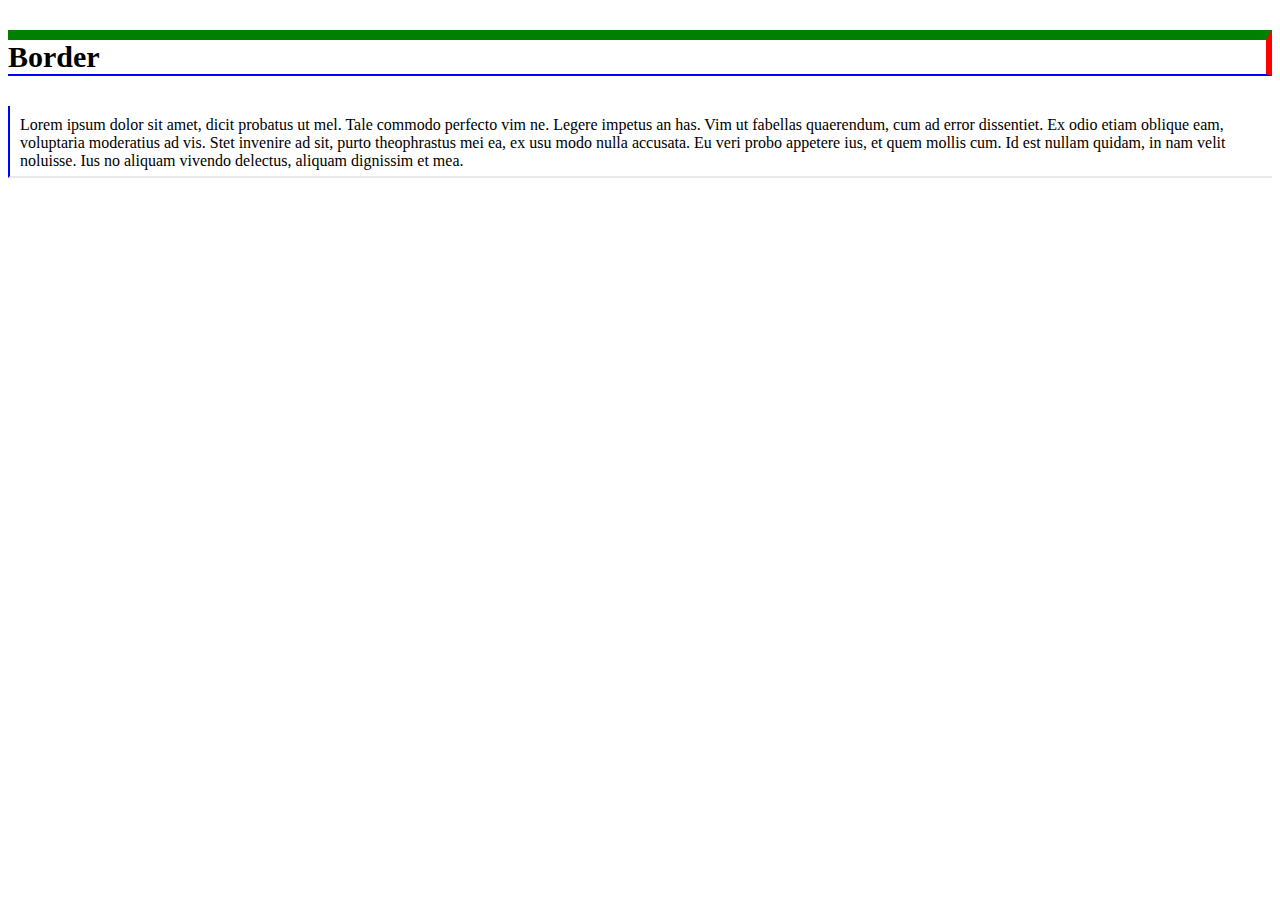
<file: Screenshot_10/index.html>
<!DOCTYPE html>
<html lang="en">

<head>
    <meta charset="UTF-8">
    <meta name="viewport" content="width=device-width, initial-scale=1.0">
    <meta http-equiv="X-UA-Compatible" content="ie=edge">
    <title>Document</title>
    <link rel="stylesheet" href="./css/style.css">
</head>

<body>
    <div>
        <p class="border_top">Border</p>
    </div>
    <div>
        <p class="border_down">Lorem ipsum dolor sit amet, dicit probatus ut mel. Tale commodo perfecto vim ne. Legere impetus an has. Vim ut fabellas
            quaerendum, cum ad error dissentiet. Ex odio etiam oblique eam, voluptaria moderatius ad vis. 
            Stet invenire ad sit, purto theophrastus mei ea, ex usu modo nulla accusata. Eu veri probo appetere ius, et quem mollis cum. Id
            est nullam quidam, in nam velit noluisse. Ius no aliquam vivendo delectus, aliquam dignissim et mea.</p>
    </div>


</body>

</html>
</file>
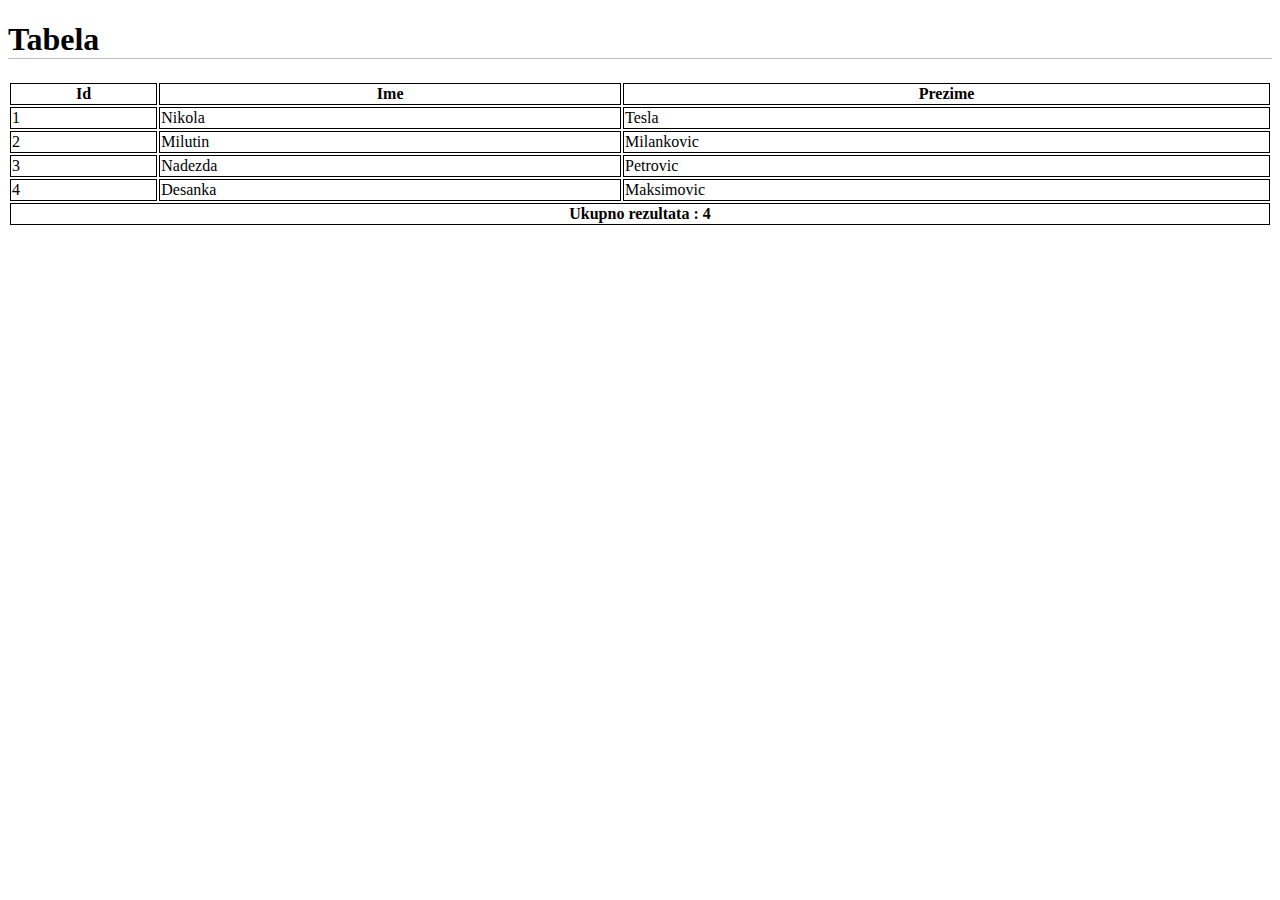
<file: Screenshot_11/index.html>
<!DOCTYPE html>
<html lang="en">

<head>
    <meta charset="UTF-8">
    <meta name="viewport" content="width=device-width, initial-scale=1.0">
    <meta http-equiv="X-UA-Compatible" content="ie=edge">
    <title>Document</title>
    <link rel="stylesheet" href="./css/style.css">
</head>

<body>
    <h1>Tabela</h1>
    <div class="table_section">
        <table>
            <tr>
                <th>Id</th>
                <th>Ime</th>
                <th>Prezime</th>
            </tr>
            <tr>
                <td>1</td>
                <td>Nikola</td>
                <td>Tesla</td>
            </tr>
            <tr>
                <td>2</td>
                <td>Milutin</td>
                <td>Milankovic</td>
            </tr>
            <tr>
                <td>3</td>
                <td>Nadezda</td>
                <td>Petrovic</td>
            </tr>
            <tr>
                <td>4</td>
                <td>Desanka</td>
                <td>Maksimovic</td>
            </tr>

            <tr >
                <td colspan="3">Ukupno rezultata : 4</td>
            </tr>

        </table>
    </div>

</body>

</html>
</file>
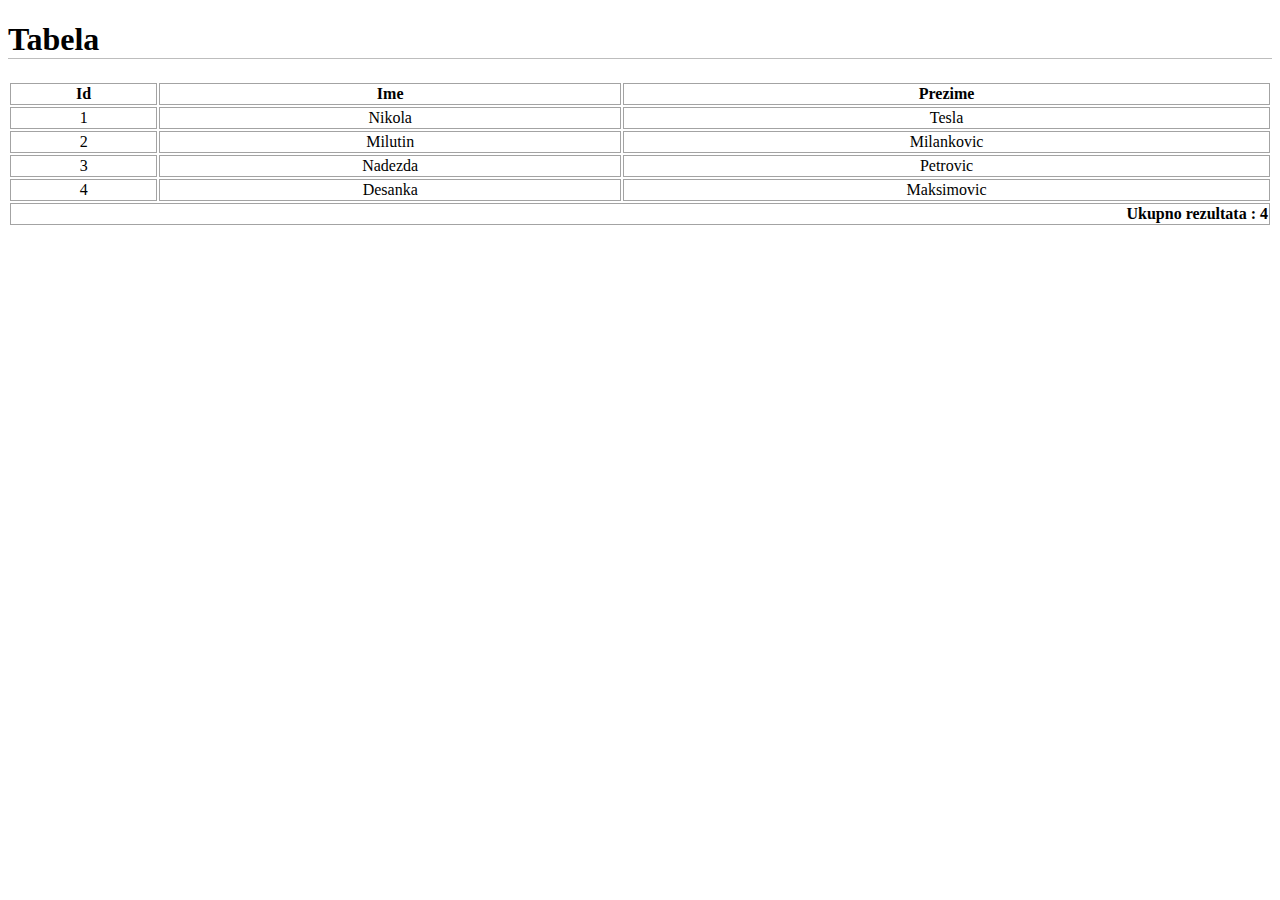
<file: Screenshot_12/index.html>
<!DOCTYPE html>
<html lang="en">

<head>
    <meta charset="UTF-8">
    <meta name="viewport" content="width=device-width, initial-scale=1.0">
    <meta http-equiv="X-UA-Compatible" content="ie=edge">
    <title>Document</title>
    <link rel="stylesheet" href="./css/style.css">
</head>

<body>
    <h1>Tabela</h1>
    <div class="table_section">
        <table>
            <tr>
                <th>Id</th>
                <th>Ime</th>
                <th>Prezime</th>
            </tr>
            <tr>
                <td>1</td>
                <td>Nikola</td>
                <td>Tesla</td>
            </tr>
            <tr>
                <td>2</td>
                <td>Milutin</td>
                <td>Milankovic</td>
            </tr>
            <tr>
                <td>3</td>
                <td>Nadezda</td>
                <td>Petrovic</td>
            </tr>
            <tr>
                <td>4</td>
                <td>Desanka</td>
                <td>Maksimovic</td>
            </tr>
            <tr>

                <td colspan="3">Ukupno rezultata : 4</td>
            </tr>

        </table>
    </div>

</body>

</html>
</file>
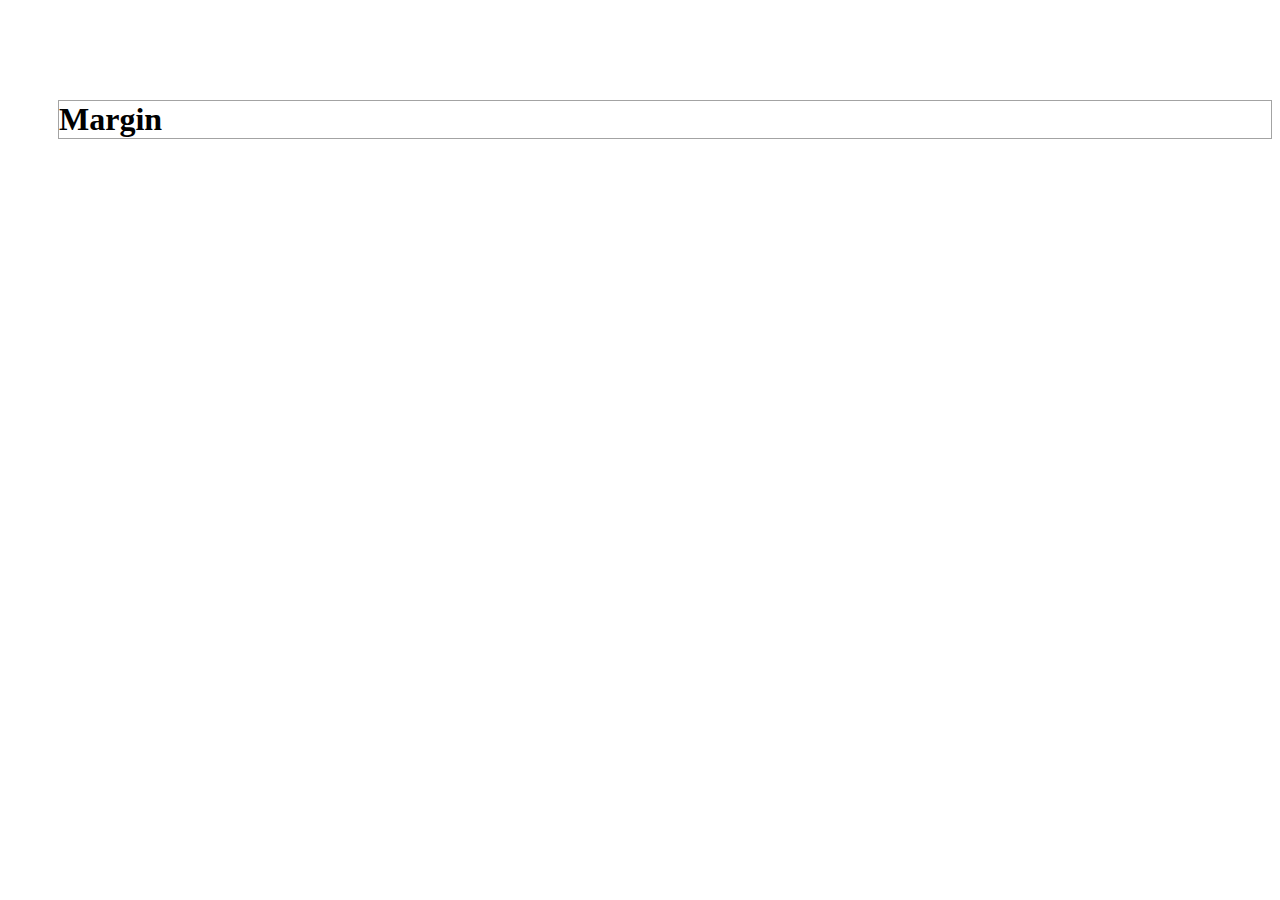
<file: Screenshot_15/index.html>
<!DOCTYPE html>
<html lang="en">
<head>
    <meta charset="UTF-8">
    <meta name="viewport" content="width=device-width, initial-scale=1.0">
    <meta http-equiv="X-UA-Compatible" content="ie=edge">
    <title>Document</title>
    <link rel="stylesheet" href="./css/style.css">
</head>
<body>
    <div class="margin">
        <h1>Margin</h1>
    </div>
    
</body>
</html>
</file>
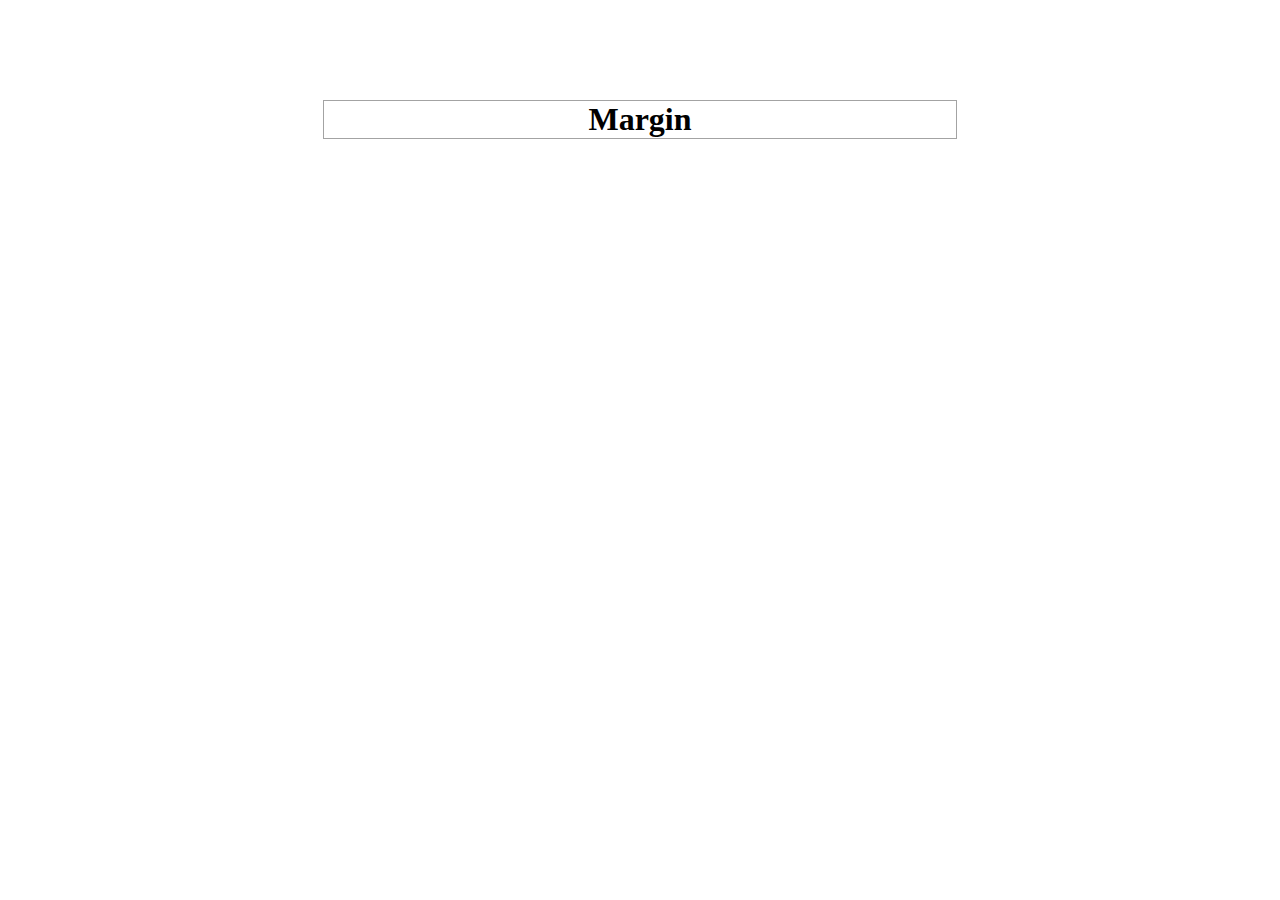
<file: Screenshot_17/index.html>
<!DOCTYPE html>
<html lang="en">
<head>
    <meta charset="UTF-8">
    <meta name="viewport" content="width=device-width, initial-scale=1.0">
    <meta http-equiv="X-UA-Compatible" content="ie=edge">
    <title>Document</title>
    <link rel="stylesheet" href="./css/style.css">
</head>
<body>
    <div>
        <h1>Margin</h1>
    </div>
    
</body>
</html>
</file>
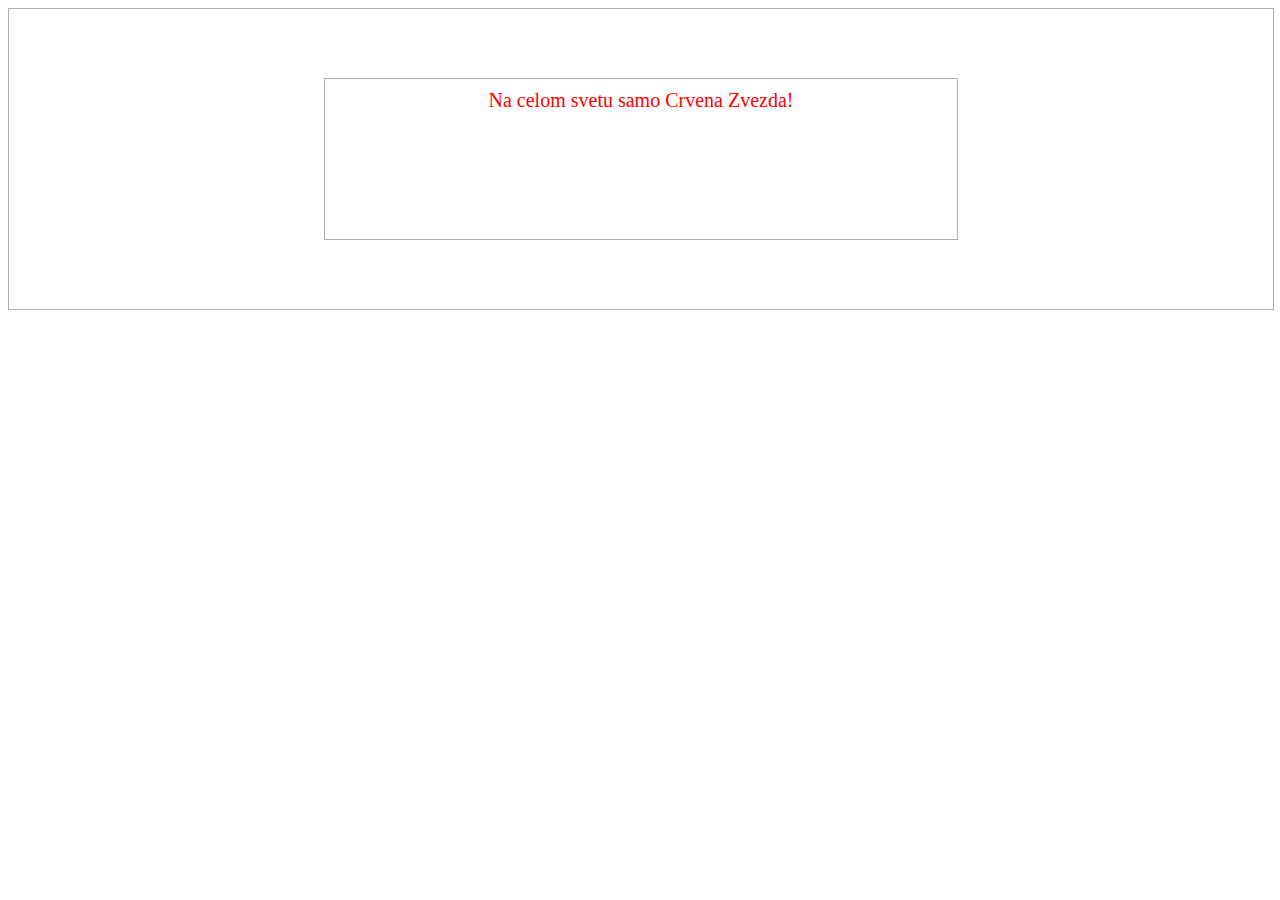
<file: Screenshot_18/index.html>
<!DOCTYPE html>
<html lang="en">
<head>
    <meta charset="UTF-8">
    <meta name="viewport" content="width=device-width, initial-scale=1.0">
    <meta http-equiv="X-UA-Compatible" content="ie=edge">
    <title>Document</title>
    <link rel="stylesheet" href="css/style.css">
</head>
<body>
    <div class="prvi">
        <div class="drugi">
            Na celom svetu samo Crvena Zvezda!
        </div>
    </div>
    
</body>
</html>
</file>
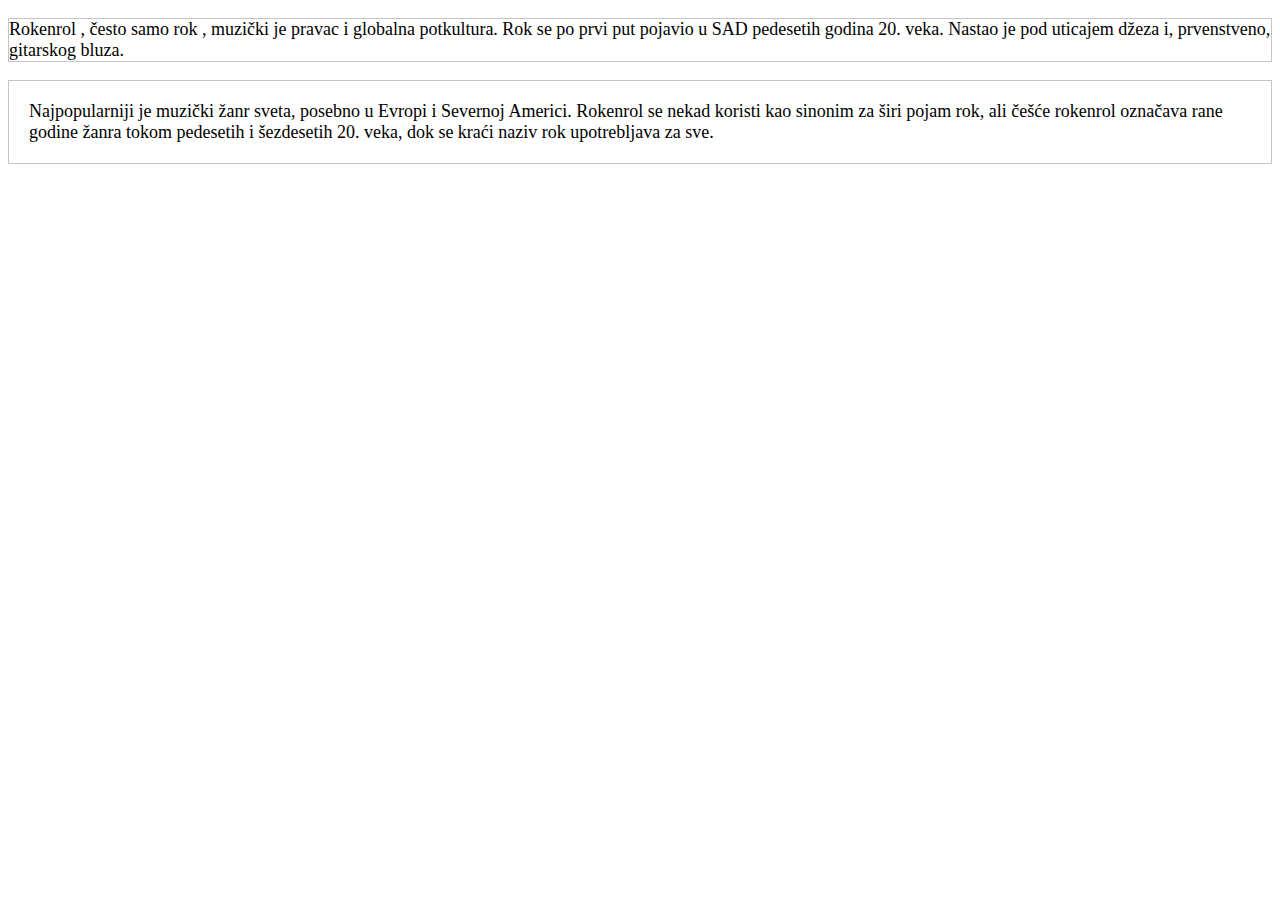
<file: Screenshot_19/index.html>
<!DOCTYPE html>
<html lang="en">

<head>
    <meta charset="UTF-8">
    <meta name="viewport" content="width=device-width, initial-scale=1.0">
    <meta http-equiv="X-UA-Compatible" content="ie=edge">
    <title>Document</title>
    <link rel="stylesheet" href="./css/style.css">
</head>

<body>
    <div class="prvi">
        <p>Rokenrol , često samo rok , muzički je pravac i globalna potkultura. Rok se po prvi put pojavio u SAD pedesetih godina
            20. veka. Nastao je pod uticajem džeza i, prvenstveno, gitarskog bluza.</p>
    </div>
    <div class="drugi">
        <p>Najpopularniji je muzički žanr sveta, posebno u Evropi i Severnoj Americi. Rokenrol se nekad koristi kao sinonim
            za širi pojam rok, ali češće rokenrol označava rane godine žanra tokom pedesetih i šezdesetih 20. veka, dok se
            kraći naziv rok upotrebljava za sve.</p>

</body>

</html>
</file>
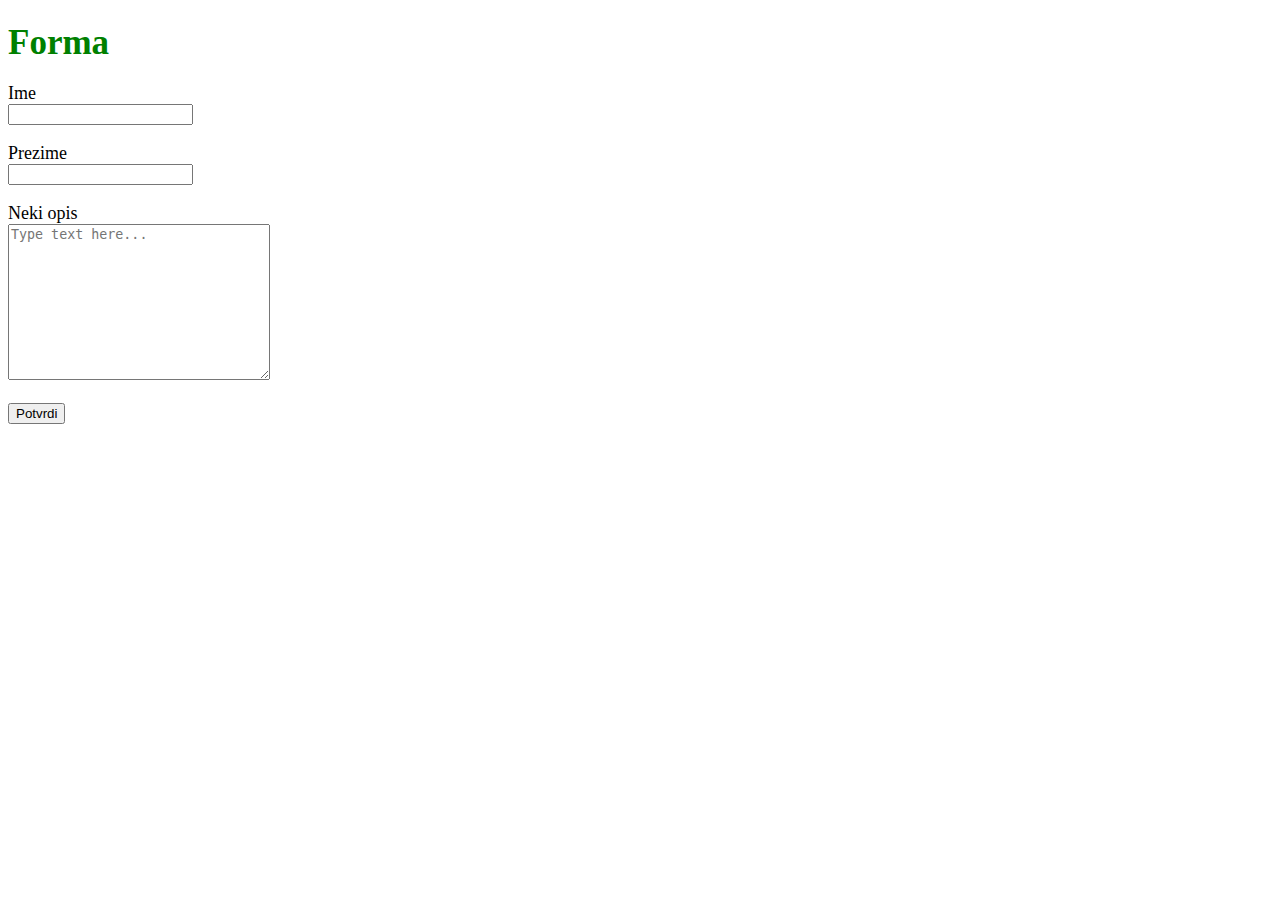
<file: Screenshot_20/index.html>
<!DOCTYPE html>
<html lang="en">
<head>
    <meta charset="UTF-8">
    <meta name="viewport" content="width=device-width, initial-scale=1.0">
    <meta http-equiv="X-UA-Compatible" content="ie=edge">
    <title>Document</title>
    <link rel="stylesheet" href="./css/style.css">
</head>
<body>
    <div class="forma">
        <h1>Forma</h1>
        <label for="ime">Ime</label>
        <br>
        <input type="text" name="ime" id="ime">
        <br>
        <br>
        <label for="prezime">Prezime</label>
        <br>
       
        <input type="text" name="prezime" id="prezime">
        <br>
        <br>
        <label for="txt">Neki opis</label>
        <br>
        
        <textarea name="txt" id="txt" cols="30" rows="10" placeholder="Type text here..."></textarea>
        <br>
        <br>
        <label for="send"></label>
        <input type="submit" name="send" id="send" value="Potvrdi">
        
    </div>
    
</body>
</html>
</file>
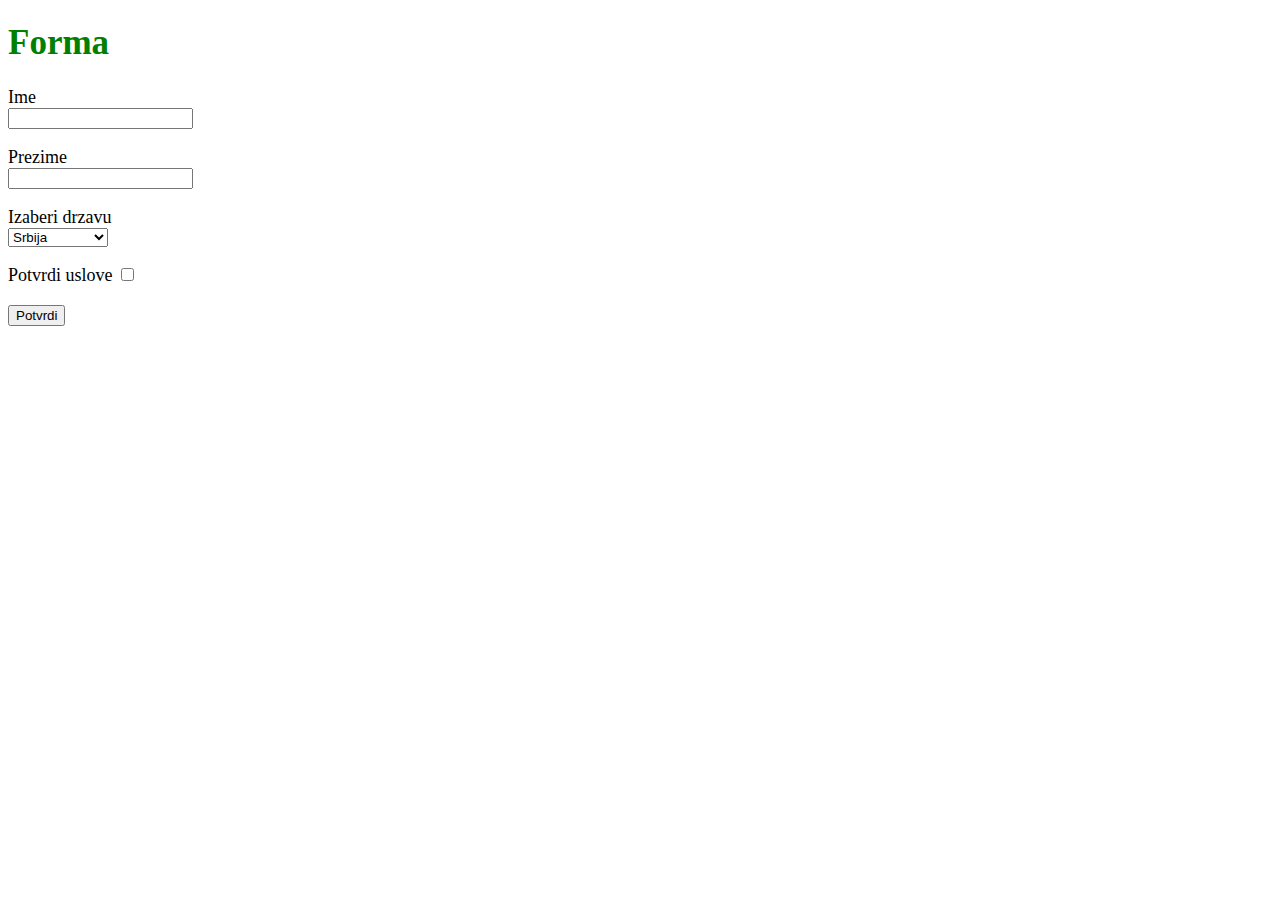
<file: Screenshot_21/index.html>
<!DOCTYPE html>
<html lang="en">

<head>
    <meta charset="UTF-8">
    <meta name="viewport" content="width=device-width, initial-scale=1.0">
    <meta http-equiv="X-UA-Compatible" content="ie=edge">
    <title>Document</title>
    <link rel="stylesheet" href="./css/style.css">
</head>

<body>
    <div class="forma">
        <h1>Forma</h1>
        <label for="ime">Ime</label>
        <br>
        <input type="text" name="ime" id="ime">
        <br>
        <br>
        <label for="prezime">Prezime</label>
        <br>

        <input type="text" name="prezime" id="prezime">
        <br>
        <br>
        <label for="drzava">Izaberi drzavu</label>
        <br>
        <select name="drzava" id="drzava">

            <option value="serbia">Srbija</option>
            <option value="italia">Italijaa</option>
            <option value="russia">Rusija</option>
            <option value="usa">Amerika</option>
            <option value="england">Engleska</option>
            <option value="cuba">Kuba</option>
            <option value="dominicana">Dominickana</option>
            <option value="china">Kina</option>
            <option value="poland">Poljska</option>
        </select>
        <br>
        <br>
        <label for="check">Potvrdi uslove</label>
        <input type="checkbox" name="check" id="check">
        
        <br>
        <br>
        <label for="send"></label>
        <input type="submit" name="send" id="send" value="Potvrdi">
    </div>

</body>

</html>
</file>
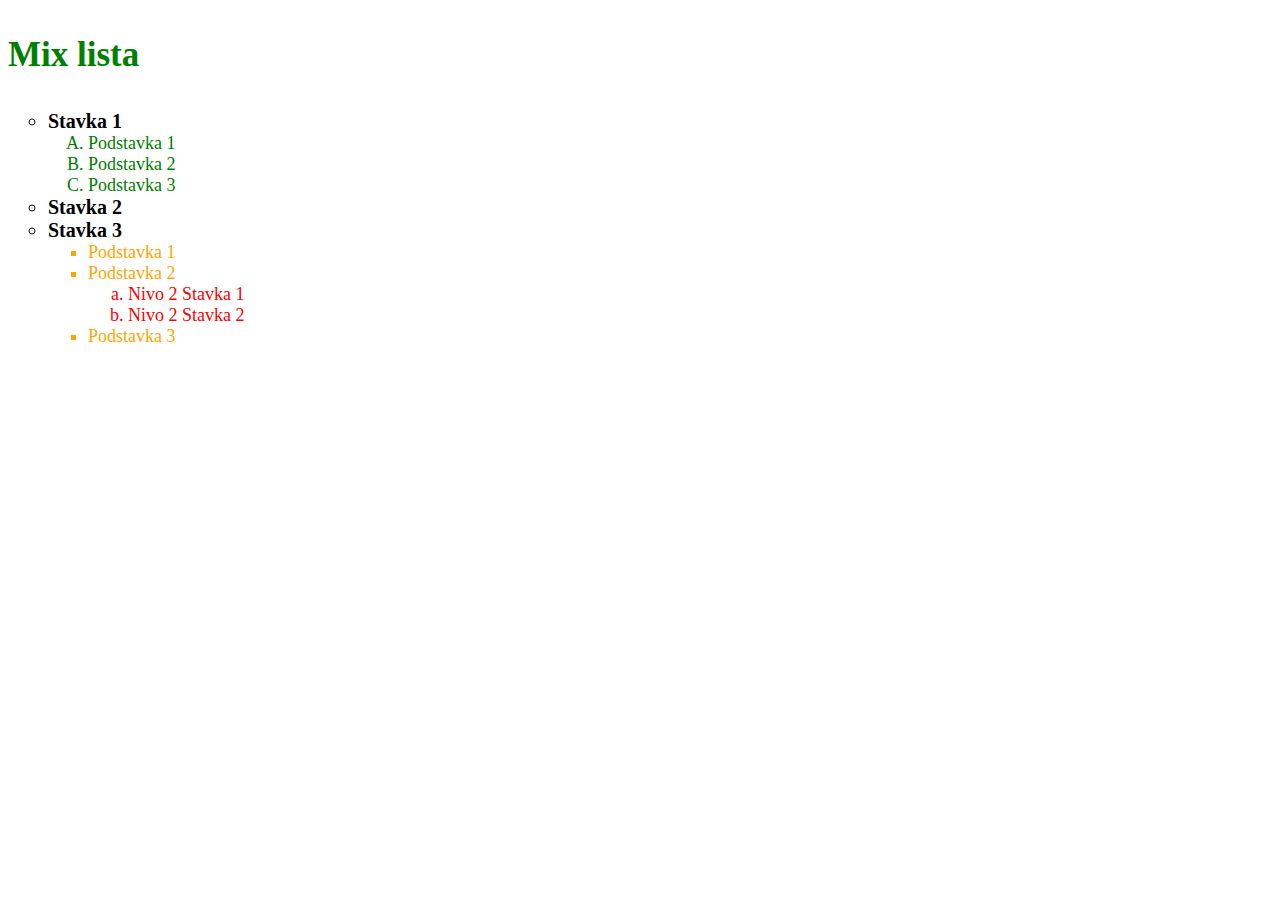
<file: Screenshot_7/index.html>
<!DOCTYPE html>
<html lang="en">

<head>
    <meta charset="UTF-8">
    <meta name="viewport" content="width=device-width, initial-scale=1.0">
    <meta http-equiv="X-UA-Compatible" content="ie=edge">
    <title>Document</title>
    <link rel="stylesheet" href="./css/style.css">
</head>

<body>
    <div class="mix">
        <p>Mix lista</p>
        <ul>
            <li>Stavka 1</li>
            <ol>
                <li>Podstavka 1</li>
                <li>Podstavka 2</li>
                <li>Podstavka 3</li>
            </ol>
            <li>Stavka 2</li>
            <li>Stavka 3</li>
            <ul>
                <li>Podstavka 1</li>
                <li>Podstavka 2</li>
                <ol>
                    <li>Nivo 2 Stavka 1</li>
                    <li>Nivo 2 Stavka 2</li>
                </ol>
                <li>Podstavka 3</li>
            </ul>
        </ul>
    </div>

</body>

</html>
</file>
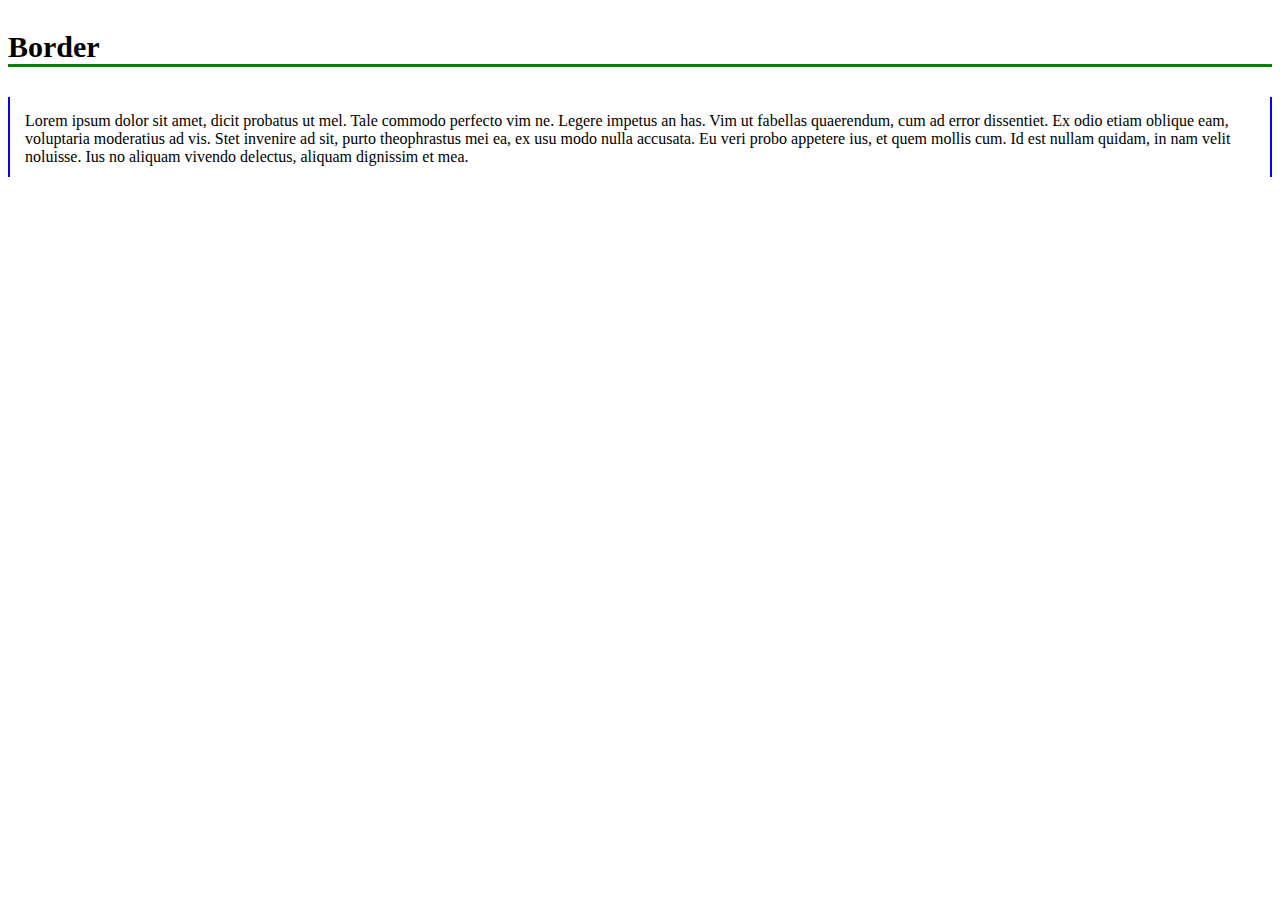
<file: Screenshot_8/index.html>
<!DOCTYPE html>
<html lang="en">

<head>
    <meta charset="UTF-8">
    <meta name="viewport" content="width=device-width, initial-scale=1.0">
    <meta http-equiv="X-UA-Compatible" content="ie=edge">
    <title>Document</title>
    <link rel="stylesheet" href="./css/style.css">
</head>

<body>
    <div>
        <p class="border_bottom">Border</p>
    </div>
    <div>
        <p class="border_lr">Lorem ipsum dolor sit amet, dicit probatus ut mel. Tale commodo perfecto vim ne. Legere impetus an has. Vim ut fabellas
            quaerendum, cum ad error dissentiet. Ex odio etiam oblique eam, voluptaria moderatius ad vis. 
            Stet invenire ad sit, purto theophrastus mei ea, ex usu modo nulla accusata. Eu veri probo appetere ius, et quem mollis cum. Id
            est nullam quidam, in nam velit noluisse. Ius no aliquam vivendo delectus, aliquam dignissim et mea.</p>
    </div>


</body>

</html>
</file>
<file: Screenshot_10/css/style.css>
.border_top{
    border-bottom: 2px solid #0000ff;
    border-top: 10px solid #008000;
    border-right: 6px solid #ff0000;
    font-weight: bold;
    font-size: 30px;
}
.border_down{
   padding: 10px;
    border-left: 2px solid #0000ff;
    
    border-bottom: 2px solid #ebebeb;
    
    height: 50px;
}
</file>
<file: Screenshot_11/css/style.css>
h1{
    border-bottom: 1px solid #bdbdbd;
}
table{
    width: 100%;
    
}

.table_section td {
    
    border: 1px solid black;
    border-collapse: collapse;
    
}

.table_section th{

    text-align: center;
    border: 1px solid black;
    border-collapse: collapse;
}
td[colspan="3"]{
    text-align: center;
    font-weight: bold;
}
</file>
<file: Screenshot_12/css/style.css>
h1{
    border-bottom: 1px solid #bdbdbd;
}
table{
    width: 100%;
    
}
.table_section th{
    
    text-align: center;
    border: 1px solid #a3a3a3;
    border-collapse: collapse;
}
.table_section td {
    
    
    border: 1px solid #a3a3a3;
    border-collapse: collapse;
   text-align: center;
}
td[colspan="3"]{
    text-align: right;
    font-weight: bold;
}
</file>
<file: Screenshot_15/css/style.css>
.margin h1{
    margin-top:100px;
    margin-left: 50px;
    border: 1px solid #a3a3a3;
}
</file>
<file: Screenshot_17/css/style.css>
div{
    width: 100%;
    height: auto;
}
 h1{
    border: 1px solid #a3a3a3;
    margin:100px auto;
    text-align: center;
    width: 50%;
   
   
    
}
</file>
<file: Screenshot_18/css/style.css>
.prvi{
    width: 100%;
    height: 300px;
    border: 1px solid #afafaf;
    position: relative;
}
.drugi{
    text-align: center;
    position: absolute;
    top: 50%;
    left: 50%;
    transform: translate(-50%, -50%);
    -webkit-transform: translate(-50%, -50%);
    -ms-transform: translate(-50% , -50%);
    color: #ff0000;
    border: 1px solid #afafaf;
    height: 150px;
    width: 50%;
    font-size: 20px;
    padding-top: 10px;


   
}
</file>
<file: Screenshot_19/css/style.css>
.prvi p{
    border: 1px solid #c4c4c4;
    font-size: 18px;
}
.drugi p{
    padding: 20px;
    border: 1px solid #c4c4c4;
    font-size:18px;
}
</file>
<file: Screenshot_20/css/style.css>
h1{
    font-size: 35px;
    color: #008000;
    margin-bottom: 20px;
}
label{
    font-size: 18px;
   
}
</file>
<file: Screenshot_21/css/style.css>
h1{
    font-size: 35px;
    color: #008000;
}
label{
    font-size: 18px;
}
</file>
<file: Screenshot_7/css/style.css>
.mix p{
    font-size: 35px;
    color: #008000;
    font-weight: bold;
}
.mix>ul{
    list-style-type: circle;
}
.mix>ul>li{
    font-weight: bold;
    font-size: 20px;
    
}
.mix>ul>ul{
    list-style-type: square;
}
.mix>ul>ol{
    list-style-type: upper-alpha;
    font-size: 18px;
    color: #008000;

}
.mix>ul>ul>li{
    color: #ffa500;
    font-size: 18px;

}

.mix>ul>ul{
    list-style-type: square;
}
.mix>ul>ul>ol{
    list-style-type: lower-alpha;
}
.mix>ul>ul>ol>li{
    color: #ff0000;
    font-size: 18px;
}
</file>
<file: Screenshot_8/css/style.css>
.border_bottom{
    border-bottom: 3px solid #008000;
    font-weight: bold;
    font-size: 30px;
}
.border_lr{
   padding: 15px;
    border-left: 2px solid #0000ff;
    border-right: 2px solid #0000ff;
    height: 50px;
}
</file>
